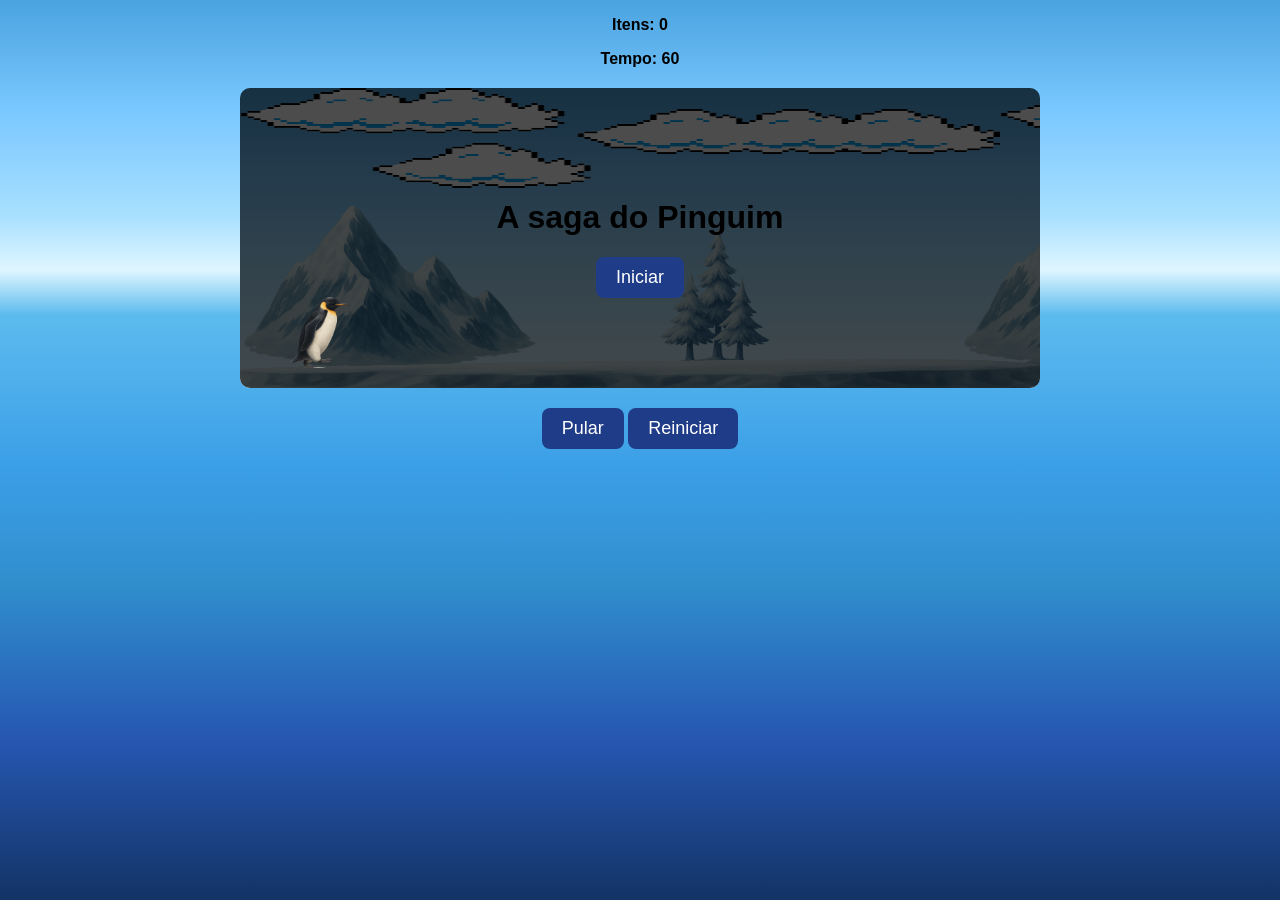
<file: index.html>
<!doctype html>
<html lang="pt-br">
<head>
  <meta charset="utf-8">
  <meta name="viewport" content="width=device-width, initial-scale=1" />
  <link rel="stylesheet" href="style.css">
  <title>Runner do Pinguim</title>
</head>
<body>

  <div id="hud">
    <p id="itens">Itens: 0</p>
    <p id="tempo">Tempo: 60</p>
    <p id="mensagem"></p>
  </div>

  <div id="jogo">
    <img src="img/nuvens.png" id="nuvens">
    <img src="img/nuvens.png" id="nuvens1">
    <img src="img/montanha.png" id="montanha">
    <img src="img/montanha.png" id="montanha1">
    <img src="img/arvore.png" id="arvore">
    <img src="img/arvore.png" id="arvore1">
    <img src="img/chao1.png" id="chao">
    <img src="img/picogrande.png" class="obstaculo">
    <img src="img/picomedio.png" class="obstaculo">
    <div id="telaInicial">
      <h1>A saga do Pinguim</h1>
      <button onclick="comecar()">Iniciar</button>
    </div>  
    <div id="telaGameOver">
      <h2>Game Over!</h2>
      <button onclick="reiniciar()">Jogar Novamente!</button>
    </div>
    <div>
      <img src="img/pinguim7.png" id="pinguim">
    </div>
    <div>
      <img src="img/peixe.png" id="peixe">
    </div>
    <div id="item"></div>
  </div>

  <div id="controles">
    <button onclick="pular()">Pular</button>
    <button onclick="reiniciar()">Reiniciar</button>
  </div>

  <script src="script.js"></script>
</body>
</html>
</file>
<file: style.css>
#jogo {
  position: relative;
  width: 800px;
  height: 300px;
  margin: 20px auto;
  border-radius: 10px;
  overflow: hidden;
  background: linear-gradient(to top,#dff6ff 0%,#a8e0ff 40%,#79c7ff 70%,#4aa3df 100%);
}

#telaInicial {
  position: absolute;
  width: 800px;
  height: 300px;
  top: 0;
  left: 0;
  background-color: rgba(0,0,0,0.7);
  display: flex;
  justify-content: center;
  align-items: center;
  flex-direction: column;
}

#telaGameOver {
  position: absolute;
  width: 800px;
  height: 300px;
  top: 0;
  left: 0;
  background-color: rgba(0,0,0,0.7);
  display: none;
  justify-content: center;
  align-items: center;
  flex-direction: column;
  z-index: 10;
}

#pinguim {
  position: absolute;
  width: 60px;
  height: auto;
  bottom: 20px;
  left: 50px;
}

.obstaculo {
  position: absolute;
  width: 40px;
  height: 60px;
  bottom: 14px;
  left: 800px;
}

#peixe {
  position: absolute;
  width: 30px;
  height: auto;
  left: 800px;
  bottom: 70px;
  z-index: 1;
}

html, body {
  min-height: 100%;
  margin: 0;
}

body {
  background: linear-gradient(to top,#133365 0%, #2657b2 18%, #308ecd 35%, #3b9fe7 48%, #5cbbee 65%, #dff6ff 70%,#a8e0ff 76%,#79c7ff 88%,#4aa3df 100%);
  font-family: Arial, sans-serif;
}

#itens, #tempo {
  text-align: center;
  font-weight: bold;
}

button {
  padding: 10px 20px;
  border: none;
  border-radius: 8px;
  background-color: #1f3c88;
  color: white;
  font-size: 18px;
  transition: 0.2s;
}

#controles {
  width: 800px;
  margin: 10px auto;
  text-align: center;
}

button:hover {
  background-color: #2952b3;
}

#nuvens {
  position: absolute;
  top: 0;
  left: 0;
  width: 760px; 
  height: 100px;
}

#nuvens1 {
  position: absolute;
  top: 0;
  left: 760px;
  width: 760px;
  height: 100px;
}

#montanha {
  position: absolute;
  bottom: -50px;
  left: 0;
  width: 300px;
}

#montanha1 {
  position: absolute;
  bottom: -50px;
  left: 300px;
  width: 300px;
}

#arvore {
  position: absolute;
  bottom: 16px;
  left: 400px;
  width: 150px;
}

#arvore1 {
  position: absolute;
  bottom: 16px;
  left: 550px;
  width: 150px;
}

#chao {
  position: absolute;
  bottom: 0;
  left: 0;
  width: 800px;
  height: 30px;
  display: block;
}
</file>
